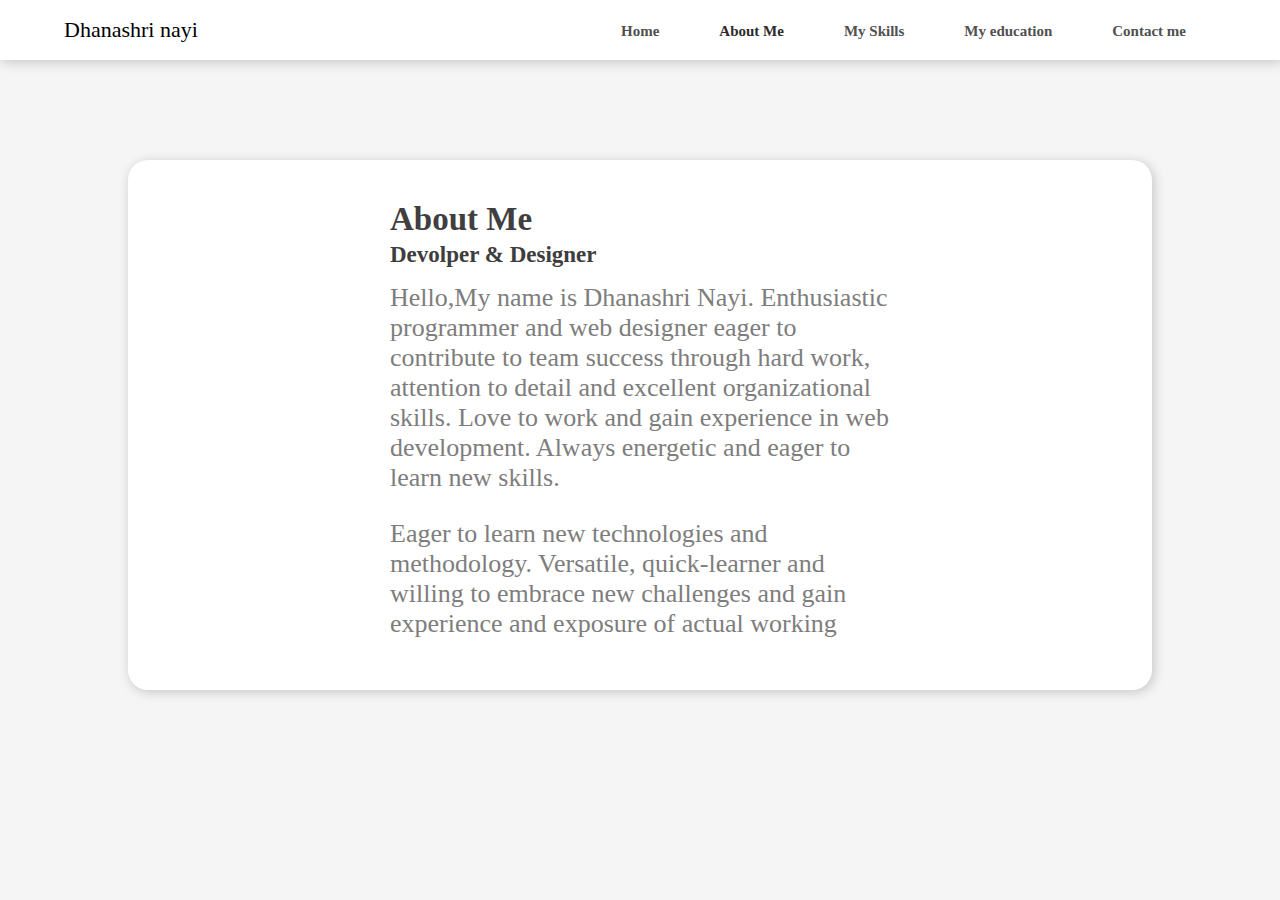
<file: about.html>
<!--doctype html-->
<html>
<head>
<meta charset="utf-8">
<meta http-equiv="X-UA-Compatible" content="IE-edge">
<meta name="viewport" content="width=device-width" intial-scale="1.0">
<title>Personal Website</title>
<link rel="stylesheet" href="main.css">
<link href='https://fonts.googleapis.com/css?family=Poppins' rel='stylesheet'>
	
	<style>
		body{
			font-family:poppins;
		}
	</style>
	
</head>
<body>
    <nav>
        <a href="index.html" class="logo">Dhanashri nayi</a>
        <input type="checkbox" id="nav" /><label for="nav"></label>
        <ul>
        <li><a href="index.html" >Home</a></li>
        <li><a href="about.html" class="active">About Me</a></li>
        <li><a href="skills.html">My Skills</a></li>
        <li><a href="education.html">My education</a></li>
        <li><a href="contact.html">Contact me</a></li>
        </ul>
        </nav>
      </section>

    <div class="about-container">
      
              
            <div class="about-text">
            <p>About Me</p>
            <p>Devolper & Designer</p>
            <p>Hello,My name is Dhanashri Nayi.  Enthusiastic programmer and web designer eager to contribute to team success
                through hard work, attention to detail and excellent organizational skills. Love to work and
                gain experience in web development. Always energetic and eager to learn new skills.</p>
            <p>Eager to learn new technologies and
                methodology. Versatile, quick-learner and willing to embrace new challenges and gain experience and exposure of actual working
                </p>     
            </div>
        </div>
</body>
</html>
</file>
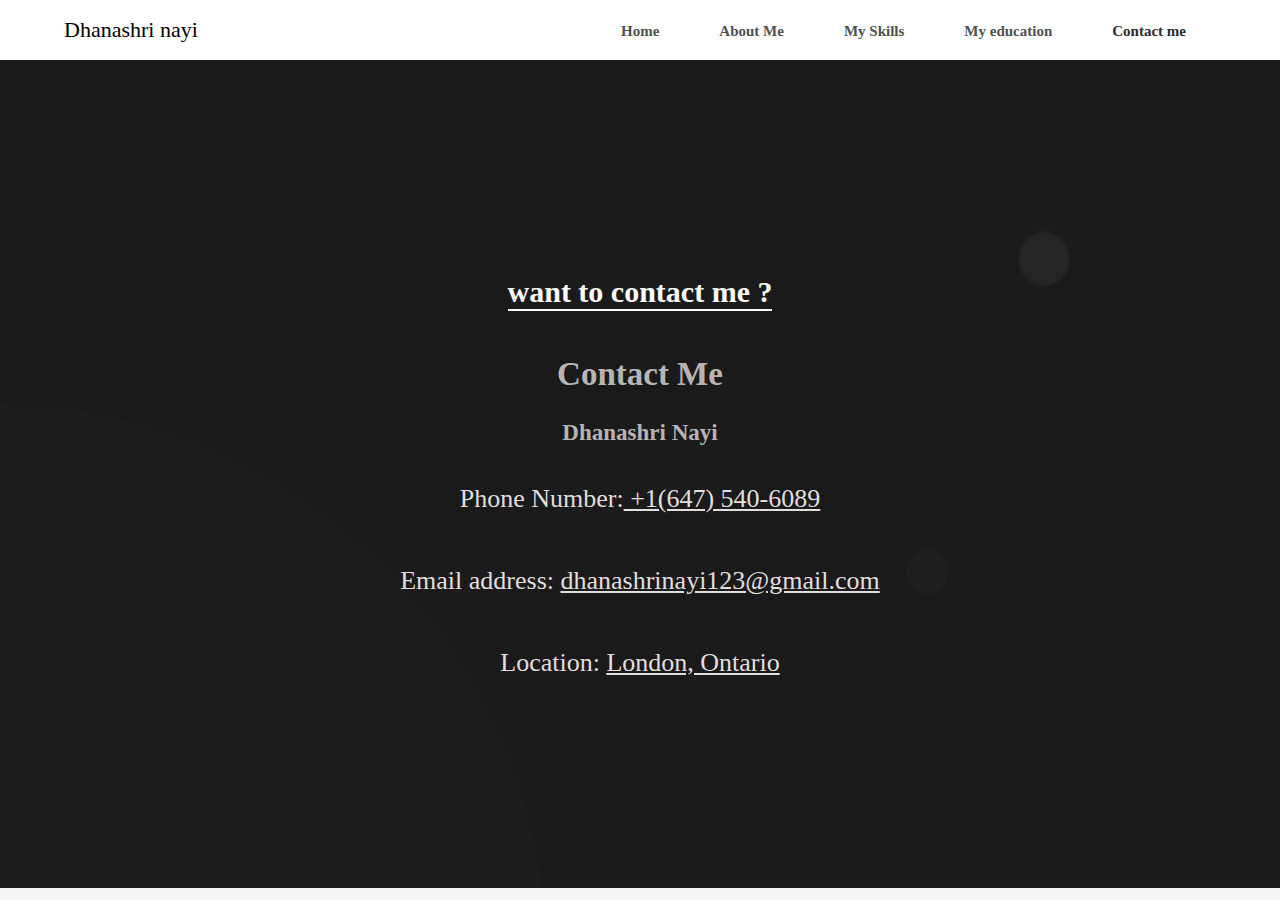
<file: contact.html>
<html>
<head>
<meta charset="utf-8">
<meta http-equiv="X-UA-Compatible" content="IE-edge">
<meta name="viewport" content="width=device-width" intial-scale="1.0">
<title>Personal Website</title>
<link rel="stylesheet" href="main.css">
<link href='https://fonts.googleapis.com/css?family=Poppins' rel='stylesheet'>

	<style>
		body{
			font-family:poppins;
		}
	</style>
	
</head>
<body>
    <nav>
 
        <a href="index.html" class="logo">Dhanashri nayi</a>
        <input type="checkbox" id="nav" /><label for="nav"></label>
        <ul>
        <li><a href="index.html" >Home</a></li>
        <li><a href="about.html" >About Me</a></li>
        <li><a href="skills.html">My Skills</a></li>
        <li><a href="education.html" >My education</a></li>
        <li><a href="contact.html" class="active">Contact me</a></li>
        </ul>

  
        </nav>
      </section>

	<div class="contact-me">
		<p>want to contact me ?</p>
        <p>Contact Me</p>
            <p>Dhanashri Nayi</p>
            <p>Phone Number:<span> +1(647) 540-6089</span></p>
            <p>Email address: <span>dhanashrinayi123@gmail.com</span></p>     
            <p>Location: <span>London, Ontario</span></p>  

	</div>

</body>
</html>
</file>
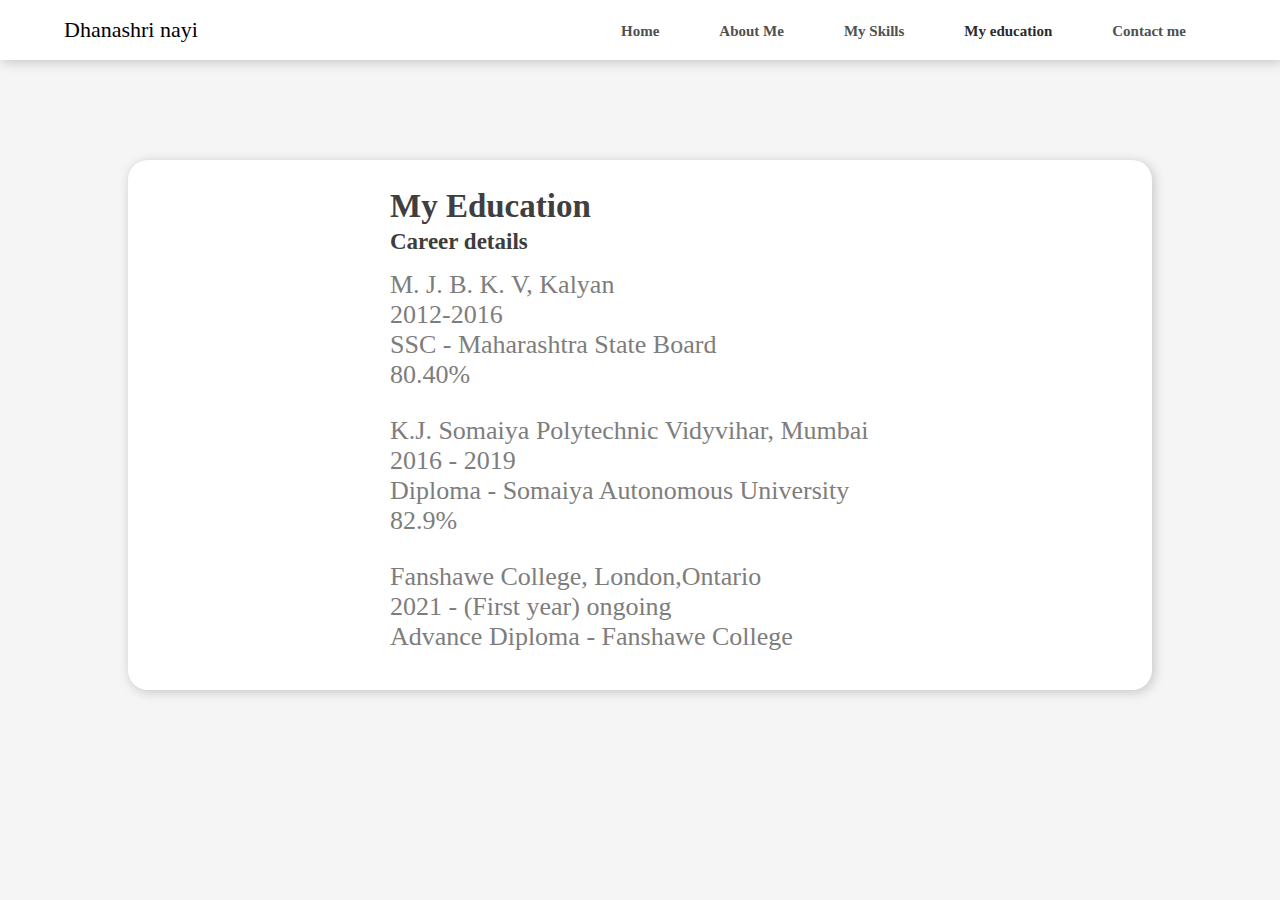
<file: education.html>
<html>
<head>
<meta charset="utf-8">
<meta http-equiv="X-UA-Compatible" content="IE-edge">
<meta name="viewport" content="width=device-width" intial-scale="1.0">
<title>Personal Website</title>
<link rel="stylesheet" href="main.css">
<link href='https://fonts.googleapis.com/css?family=Poppins' rel='stylesheet'>

	<style>
		body{
			font-family:poppins;
		}
	</style>
	
</head>
<body>
    <nav>
     
        <a href="index.html" class="logo">Dhanashri nayi</a>
        <input type="checkbox" id="nav" /><label for="nav"></label>
        <ul>
        <li><a href="index.html" >Home</a></li>
        <li><a href="about.html" >About Me</a></li>
        <li><a href="skills.html">My Skills</a></li>
        <li><a href="education.html" class="active">My education</a></li>
        <li><a href="contact.html">Contact me</a></li>
        </ul>
   
        </nav>
      </section>

      <div class="education-container">
       
            <div class="education-text">
            <p>My Education</p>
            <p>Career details</p>
            <p>M. J. B. K. V, Kalyan <br>2012-2016 <br>SSC - Maharashtra State Board <br>80.40%</p>
            <p>K.J. Somaiya Polytechnic Vidyvihar, Mumbai <br>2016 - 2019<br>Diploma - Somaiya Autonomous University<br>82.9%</p>
            <p>Fanshawe College, London,Ontario <br>2021 - (First year) ongoing <br>Advance Diploma - Fanshawe College</p>

            </div>
        </div>

</body>
</html>
</file>
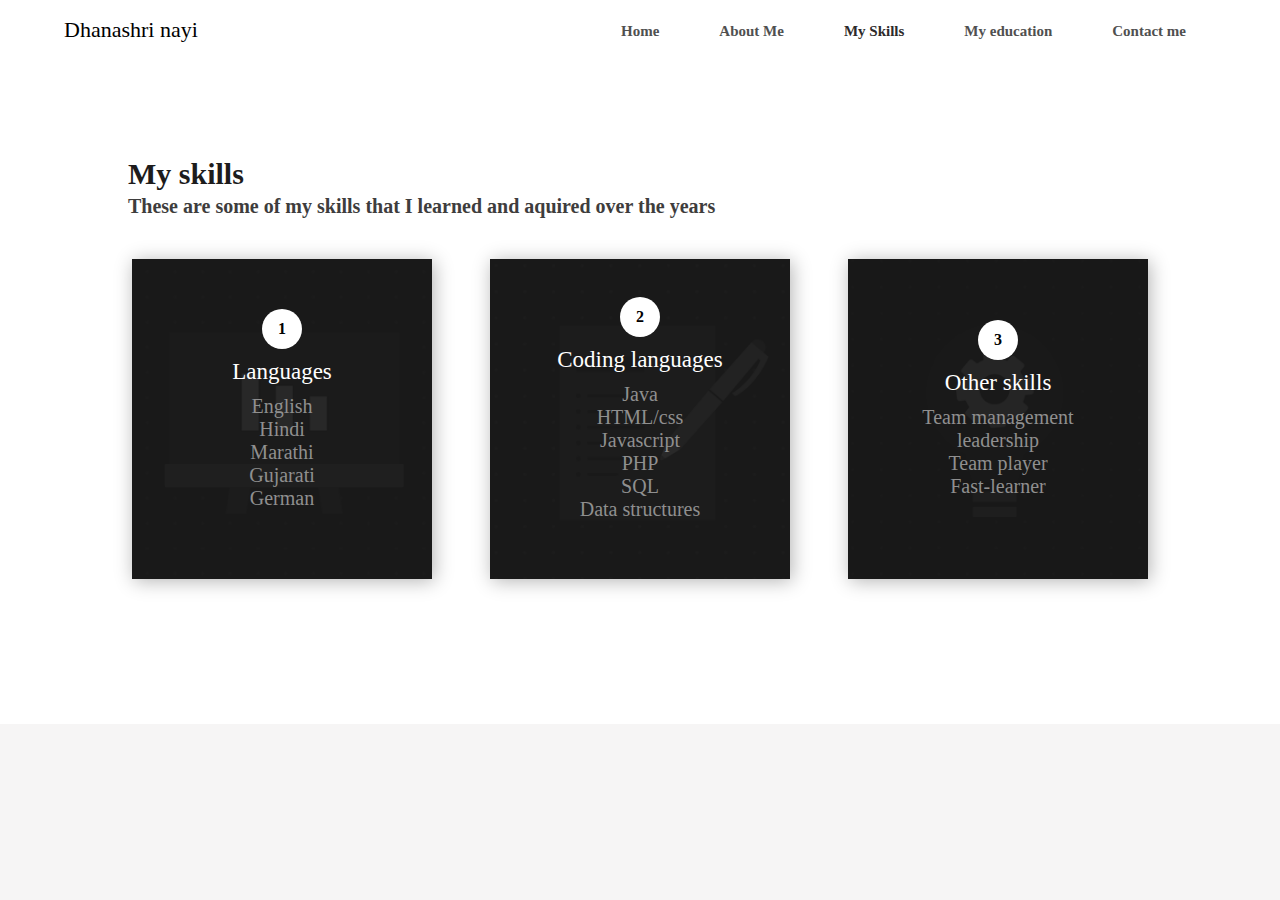
<file: skills.html>
<!--doctype html-->
<html>
<head>
<meta charset="utf-8">
<meta http-equiv="X-UA-Compatible" content="IE-edge">
<meta name="viewport" content="width=device-width" intial-scale="1.0">
<title>Personal Website</title>
<link rel="stylesheet" href="main.css">
<link href='https://fonts.googleapis.com/css?family=Poppins' rel='stylesheet'>

	<style>
		body{
			font-family:poppins;
		}
	</style>
	
</head>
<body>
    <nav>
    
        <a href="index.html" class="logo">Dhanashri nayi</a>
		<input type="checkbox" id="nav" /><label for="nav"></label>
        <ul>
        <li><a href="index.html" >Home</a></li>
        <li><a href="about.html" >About Me</a></li>
        <li><a href="skills.html" class="active">My Skills</a></li>
        <li><a href="education.html">My education</a></li>
        <li><a href="contact.html">Contact me</a></li>
        </ul>
    
        </nav>
      </section>

	<div class="skills">
	
		<div class="skills-text">
	<p>My skills</p>
	<p>These are some of my skills that I learned and aquired over the years</p>
			</div>
		<div class="box-container">
	
			<div class="box-1">
			<span>1</span>
			<p class="heading">Languages</p>
			<p class="details">English <br> Hindi <br> Marathi <br> Gujarati <br> German </p>

			</div>

			<div class="box-2">
			<span>2</span>
			<p class="heading">Coding languages</p>
			<p class="details">Java <br>HTML/css <br>Javascript <br> PHP <br> SQL  <br> Data structures </p>
			</div>
	
			<div class="box-3">
			<span>3</span>
			<p class="heading">Other skills</p>
			<p class="details">Team management <br> leadership <br> Team player <br>Fast-learner <br></p>

			</div>
            
		</div>
	</div>
</body>
</html>
</file>
<file: main.css>
body {
  background-color: #f6f5f5;
  margin: 0px;
  padding: 0px;
}
ul {
  list-style: none;
}
a {
  text-decoration: none;
}
section {
  width: 100%;
  height: 95vh;
  background-image: url("bg.png");
  background-size: cover;
  background-repeat: no-repeat;
  position: relative;
}
[type="checkbox"],
label {
  display: none;
}
nav {
  display: flex;
  justify-content: space-between;
  align-items: center;
  height: 60px;
  background-color: #ffffff;
  box-shadow: 2px 2px 12px rgba(0, 0, 0, 0.2);
  padding: 0px 5%;
}
nav ul {
  display: flex;
}
.toggle {
  display: none;
}

nav ul li a {
  margin: 30px;
  font-family: myriad pro regular;
  color: #505050;
  font-size: 15px;
  font-weight: 700;
}
.logo {
  font-family: RoadTest;
  color: #000000;
  font-size: 22px;
}
.active {
  color: #2d2a2a;
  font-weight: bold;
}
.model {
  height: 530px;
  position: absolute;
  bottom: 40px;
  left: 75%;
  transform: translateX(-75%);
}
.text-container p:nth-child(1) {
  font-family: calibri;
  font-weight: bold;
  color: #6d6d6d;
  font-size: 22px;
}
.text-container p:nth-child(2) {
  font-family: calibri;
  font-weight: bold;
  letter-spacing: 1px;
  color: #1a1a1a;
  font-size: 60px;
}
.text-container p:nth-child(3) {
  font-family: myriad pro regular;
  color: #403e3e;
  font-size: 30px;
  line-height: 30px;
}

.text-container p {
  margin: 45px 0px 25px;
  line-height: 0px;
}
.text-container button {
  width: 130px;
  height: 42px;
  border-radius: 10px;
  font-family: calibri;
  font-weight: bold;
  font-size: 14px;
  outline: none;
  margin: 0px 10px;
}
.text-container {
  position: absolute;
  left: 13%;
  top: 42%;
  transform: translate(-13%, -42%);
}
.hire-btn {
  border: 2px solid #373636;
  color: #373636;
  background-color: transparent;
}
.down-cv {
  background-color: #0b0b0b;
  color: #fff;
  border: none;
}
button:active {
  transform: scale(1.1);
}
.about-container {
  width: 80%;
  height: 530px;
  background: #ffffff;
  border-radius: 20px;
  box-shadow: 2px 2px 12px rgba(0, 0, 0, 0.2);
  display: flex;
  margin: 100px auto 20px auto;
  position: relative;
  justify-content: space-evenly;
  align-items: center;
}
.education-container {
  width: 80%;
  height: 530px;
  background: #ffffff;
  border-radius: 20px;
  box-shadow: 2px 2px 12px rgba(0, 0, 0, 0.2);
  display: flex;
  margin: 100px auto 20px auto;
  position: relative;
  justify-content: space-evenly;
  align-items: center;
}

.about-container img {
  height: 450px;
}
.about-text {
  width: 500px;
}
.about-text p:nth-child(1) {
  color: #403e3e;
  font-family: myriad pro;
  font-weight: bold;
  font-size: 33px;
  line-height: 0px;
}
.about-text p:nth-child(2) {
  color: #3e3d3d;
  font-size: 23px;
  font-family: myriad pro;
  font-weight: bold;
  line-height: 5px;
}
.about-text p:nth-child(3),
.about-text p:nth-child(4),
.about-text p:nth-child(5) {
  color: #7e7d7d;
  font-family: calibri;
  font-size: 26px;
}
.education-text {
  width: 500px;
}
.education-text p:nth-child(1) {
  color: #403e3e;
  font-family: myriad pro;
  font-weight: bold;
  font-size: 33px;
  line-height: 0px;
}
.education-text p:nth-child(2) {
  color: #3e3d3d;
  font-size: 23px;
  font-family: myriad pro;
  font-weight: bold;
  line-height: 5px;
}
.education-text p:nth-child(3),
.education-text p:nth-child(4),
.education-text p:nth-child(5) {
  color: #7e7d7d;
  font-family: calibri;
  font-size: 26px;
}
.skills {
  height: 600px;
  background-color: #ffffff;
  padding: 5% 10% 0px 10%;
}
.skills-text p:nth-child(1) {
  font-family: calibri;
  font-weight: bold;
  color: #1d1c1c;
  font-size: 30px;
  line-height: 0px;
}
.skills-text p:nth-child(2) {
  font-family: calibri;
  font-weight: bold;
  color: #3e3d3d;
  font-size: 20px;
  line-height: 5px;
}

.skills-text {
  width: 600px;
  margin: 50px 0px;
}
.box-container {
  display: flex;
  justify-content: space-between;
}
.box-1,
.box-2,
.box-3 {
  width: 300px;
  height: 320px;
  background-repeat: no-repeat;
  background-size: cover;
  box-shadow: 2px 2px 18px rgba(0, 0, 0, 0.3);
  align-items: center;
  justify-content: center;
  display: flex;
  flex-direction: column;
  margin: 0px 4px;
}

.box-1 {
  background-image: url("services-1.png");
}
.box-2 {
  background-image: url("services-2.png");
}
.box-3 {
  background-image: url("servies-3.png");
}
.box-1 span,
.box-2 span,
.box-3 span {
  width: 40px;
  height: 40px;
  border-radius: 50%;
  background-color: #ffffff;
  display: flex;
  justify-content: center;
  align-items: center;
  font-family: calibri;
  font-weight: bold;
}
.box-1 p:nth-child(2),
.box-2 p:nth-child(2),
.box-3 p:nth-child(2) {
  color: #ffffff;
  font-family: calibri;
  font-size: 23px;
  line-height: 0px;
}
.box-1 p:nth-child(3),
.box-2 p:nth-child(3),
.box-3 p:nth-child(3) {
  font-family: calibri;
  color: #8f8f8f;
  text-align: center;
  width: 230px;
  margin: 0px 0px 20px 0px;
  font-size: 20px;
}
.box-1 button,
.box-2 button,
.box-3 button {
  width: 100px;
  height: 30px;
  background-color: #ffffff;
  border: none;
  outline: none;
  border-radius: 5px;
}
.contact-me {
  width: 100%;
  height: 92%;
  background-size: cover;
  background-repeat: no-repeat;
  background-image: url("project in your mind.png");
  display: flex;
  flex-direction: column;
  justify-content: center;
  align-items: center;
  margin: 0px 0px 0px 0px;
}
.contact-me p:nth-child(1) {
  color: #ffffff;
  font-size: 30px;
  font-family: calibri;
  font-weight: bold;
  border-bottom: 2px solid #ffffff;
}
.contact-me p:nth-child(2) {
  color: #b8b4b4;
  font-family: myriad pro;
  font-weight: bold;
  font-size: 33px;
  line-height: 0px;
}
.contact-me p:nth-child(3) {
  color: #b8b4b4;
  font-size: 23px;
  font-family: myriad pro;
  font-weight: bold;
  line-height: 5px;
}
.contact-me p:nth-child(4),
.contact-me p:nth-child(5),
.contact-me p:nth-child(6) {
  color: #e2dede;
  font-family: calibri;
  font-size: 26px;
}
.contact-me span {
  text-decoration: underline;
}
@media (max-width: 1000px) {
  * {
    box-sizing: border-box;
  }
  .model {
    height: 460px;
    left: 90%;
    transform: translateX(-90%);
  }
  .text-container {
    top: 46%;
  }
  .text-container button {
    margin: 5px;
  }
  .about-container {
    width: 90%;
    border-radius: 10px;
  }
  .about-container img {
    height: 200px;
  }
  .about-text {
    width: 400px;
  }
  .about-text p:nth-child(1) {
    font-size: 20px;
  }
  .about-text p:nth-child(2) {
    font-size: 10px;
  }

  .about-text p:nth-child(3),
  .about-text p:nth-child(4) {
    font-size: 14px;
  }
  .education-container {
    width: 90%;
    border-radius: 10px;
  }
  .education-container img {
    height: 200px;
  }
  .education-text {
    width: 400px;
  }
  .education-text p:nth-child(1) {
    font-size: 20px;
  }
  .education-text p:nth-child(2) {
    font-size: 10px;
  }

  .education-text p:nth-child(3),
  .education-text p:nth-child(4),
  .education-text p:nth-child(5) {
    font-size: 14px;
  }
  .skills {
    padding: 2% 5% 0px 5%;
  }
  .box-container {
    justify-content: center;
    flex-wrap: wrap;
  }
  .skills {
    height: auto;
  }
  .box-1,
  .box-2,
  .box-3 {
    flex-grow: 1;
    margin: 10px;
  }
  .contact-me {
    height: 91%;
  }
  .contact-me p {
    font-size: 26px;
  }
  [type="checkbox"],
  label {
    display: none;
  }
}
@media (max-width: 750px) {
  section {
    background-image: none;
    background-color: #f7f7f7;
  }
  .model {
    display: none;
  }
  .toggle {
    display: block;
  }
  .text-container p:nth-child(2) {
    line-height: 40px;
    margin: 0px;
    padding: 0px;
  }
  .text-container {
    top: 50%;
    left: 50%;
    transform: translate(-50%, -50%);
    width: 80%;
  }
  nav ul {
    display: none;
  }
  label {
    display: block;
    background: #222;
    width: 40px;
    height: 40px;
    cursor: pointer;
    position: absolute;
    right: 2px;
    top: 0px;
  }
  label:after {
    content: "";
    display: block;
    width: 30px;
    height: 5px;
    background: #777;
    margin: 7px 5px;
    box-shadow: 0px 10px 0px #777, 0px 20px 0px #777;
  }
  [type="checkbox"]:checked ~ ul {
    display: block;
    /* z-index: 9999; */
    position: absolute;
    right: 40px;
    left: 40px;
  }
  nav a {
    color: #222;
  }

  nav ul li {
    display: block;
    float: none;
    width: 100%;
    text-align: left;
    background: #777;
    text-indent: 20px;
    font-size: 50px;
  }
  nav > ul > li {
    margin-left: 0px;
    font-size: 50px;
  }
  nav > ul li ul li {
    display: block;
    float: none;
  }
  nav > ul li ul {
    display: block;
    position: relative;
    width: 100%;
    z-index: 9999;
    float: none;
  }

  .about-container {
    top: 0px;
    flex-direction: column;
    width: 90%;
    height: auto;
    padding: 30px 0px;
    align-items: center;
  }
  .about-text {
    width: 90%;
    text-align: center;
  }
  .education-container {
    top: 0px;
    flex-direction: column;
    width: 90%;
    height: auto;
    padding: 30px 0px;
    align-items: center;
  }
  .education-text {
    width: 90%;
    text-align: center;
  }
  .skills-text {
    width: 100%;
  }
  .skills-text p {
    font-size: 10px;
  }
  .contact-me {
    height: 91%;
  }
  .contact-me p {
    font-size: 18px;
  }
}
</file>
